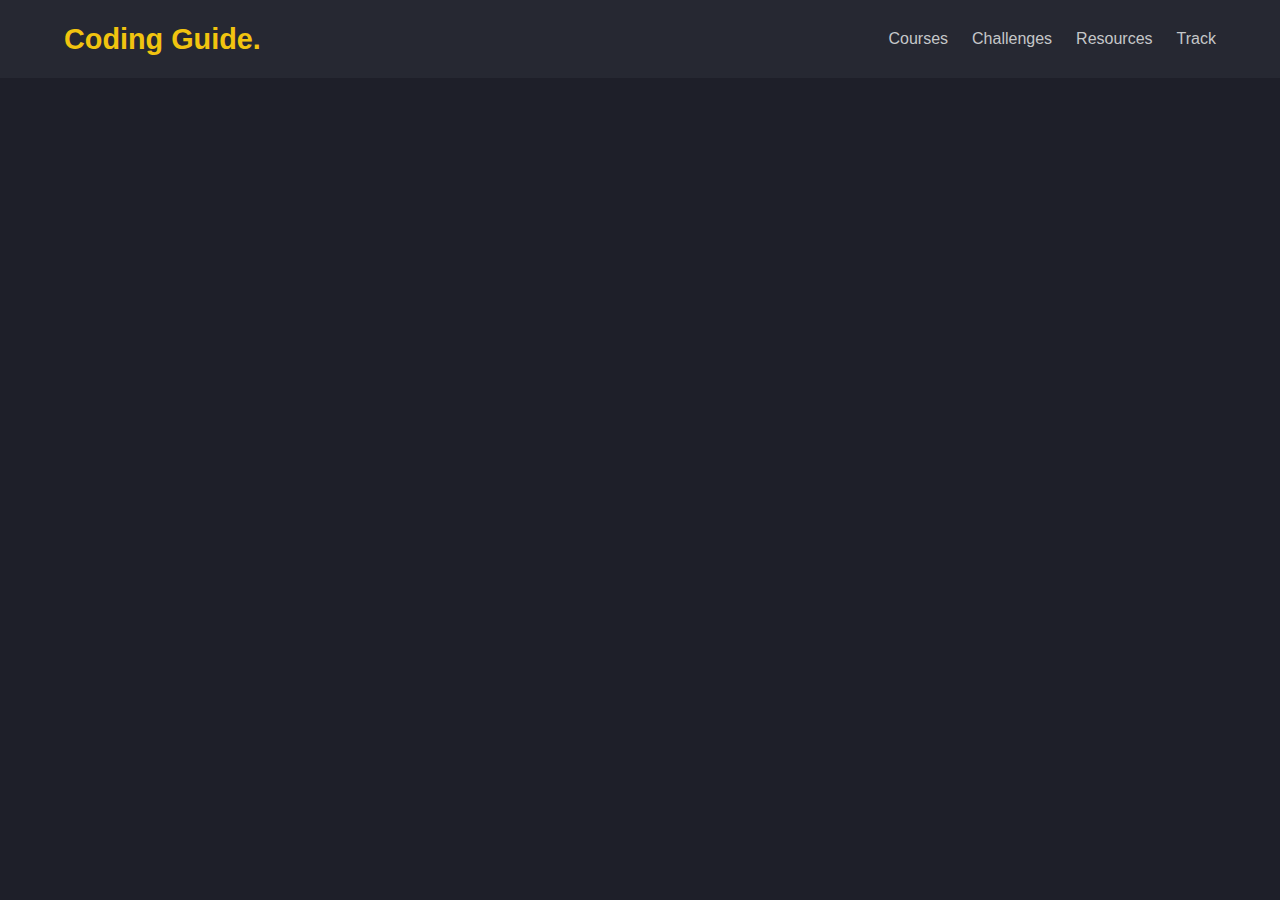
<file: index.html>
<!DOCTYPE html>
<html lang="en">
<head>
    <meta charset="UTF-8">
    <meta name="viewport" content="width=device-width, initial-scale=1.0">
    <link rel="stylesheet" href="index.css">
    <title>Coding Guide</title>
</head>
<body>
    <!-- Navbar -->
    <nav class="navbar">
        <div class="container">
            <a href="index.html" class="logo">Coding Guide.</a>
            <ul class="nav-links">
                <li><a href="courses.html">Courses</a></li>
                <li><a href="#skills">Challenges</a></li>
                <li><a href="portfolio.php">Resources</a></li>
                <li><a href="#footer-contact">Track</a></li>
            </ul>
        </div>
    </nav>

    <!-- Hero Section -->
     <div class="main-content zoom-in">
    <section class="hero">
        <div class="container hero-content">
            <div class="hero-text">
                <h1>Your Best Learning <span class="bounce">Platform</span> for Coding</h1>
                <p>Unlock your potential with top courses, challenges, and resources. Join us to elevate your coding skills to the next level.</p>
                <div class="search-bar">
                    <input type="text" placeholder="What do you want to learn?">
                    <button class="search-btn">Search Course</button>
                </div>
            </div>
            <div class="hero-images">
                <img src="img/pyjava.png" alt="Student Image" class="hero-img">
                <div class="badge">
                    <p>✓ Get knowledge for free!</p>
                    <p>✓ Track your progress</p>
                </div>
            </div>
        </div>
    </div>
    </section>

    
</body>
</html>
</file>
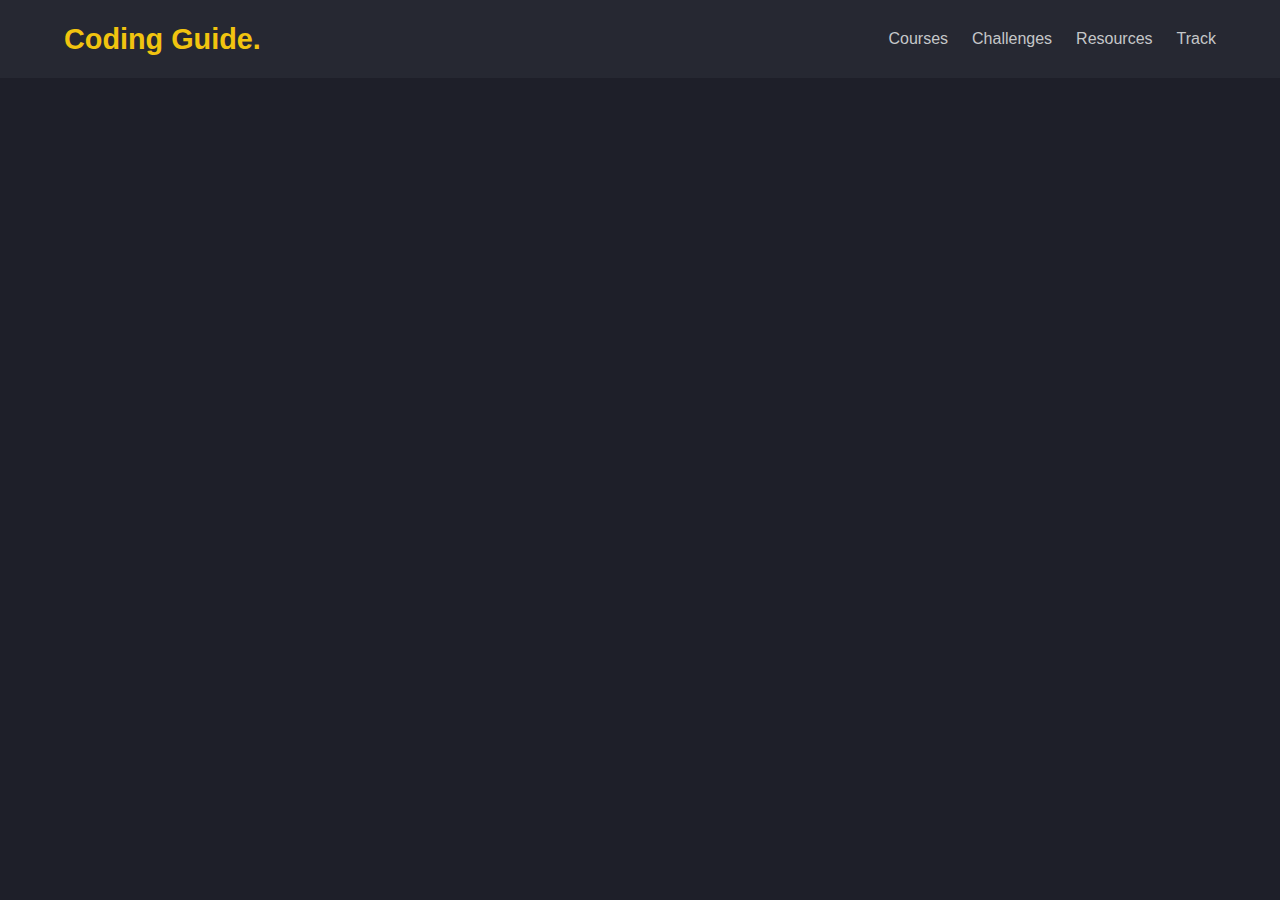
<file: courses.html>
<!DOCTYPE html>
<html lang="en">
<head>
    <meta charset="UTF-8">
    <meta name="viewport" content="width=device-width, initial-scale=1.0">
    <title>My Courses</title>
    <link rel="stylesheet" href="styles.css">
     <style>
 


.my-courses {
    margin-top: 5rem;
}

.my-courses h2 {
    font-size: 2rem;
    color: #f1c40f; /* Gold color */
    margin-bottom: 1.5rem;
    text-align: center;
}

/* Layout */
.courses-layout {
    display: flex;
    gap: 2rem;
}

/* Courses List */
.courses-list {
    flex: 2;
}

.course-item {
    background-color: #262832; /* Darker card background */
    padding: 1.5rem;
    border-radius: 10px;
    display: flex;
    align-items: center;
    margin-bottom: 1rem;
    transition: transform 0.3s ease;
}

.course-item:hover {
    transform: translateY(-5px);
}

.course-icon {
    width: 50px;
    margin-right: 1rem;
}

.course-details h3 {
    color: #f1c40f; /* Gold color */
    font-size: 1.2rem;
    margin: 0;
}

.course-details p {
    font-size: 0.9rem;
    color: #c5c7c9; /* Light gray */
    margin: 5px 0 0;
}

.rating {
    color: #e1b50e; /* Bright gold */
    font-weight: bold;
    margin-left: auto;
}

.btn {
    background-color: #f1c40f; /* Gold button */
    color: #262832; /* Dark text on button */
    padding: 0.5rem 1rem;
    border-radius: 5px;
    border: none;
    cursor: pointer;
    margin-left: 1rem;
    transition: background-color 0.3s ease;
}

.btn:hover {
    background-color: #e1b50e;
}

/* Profile Sidebar */
.profile-sidebar {
    flex: 1;
    display: flex;
    flex-direction: column;
    gap: 1.5rem;
}

.profile-card {
    background-color: #262832;
    padding: 1.5rem;
    border-radius: 10px;
    text-align: center;
    transition: transform 0.3s ease;
}

.profile-card:hover {
    transform: translateY(-5px);
}

.profile-pic {
    border-radius: 50%;
    width: 80px;
    margin-bottom: 1rem;
}

.profile-card h4 {
    color: #f1c40f;
    margin: 0;
}

.position {
    color: #c5c7c9;
    font-size: 0.9rem;
    margin-top: 0.3rem;
}

.stats div {
    color: #f1c40f; /* Gold color for stats */
    font-size: 1.1rem;
    margin-top: 0.5rem;
}

/* Notification Widget */
.notification {
    background-color: #262832;
    padding: 1rem;
    border-radius: 10px;
    transition: transform 0.3s ease;
}

.notification:hover {
    transform: translateY(-5px);
}

.message {
    color: #c5c7c9;
}

.time {
    font-size: 0.8rem;
    color: #e1b50e;
    text-align: right;
}
.zoom-in {
    transform: scale(0.8);
    opacity: 0;
    animation: zoomInEffect 1.2s ease forwards;
  }
  
  @keyframes zoomInEffect {
    from {
      transform: scale(0.8);
      opacity: 0;
    }
    to {
      transform: scale(1);
      opacity: 1;
    }
  }
     </style>
</head>
<body>


     <!-- Navbar -->
     <nav class="navbar">
        <div class="container">
            <a href="index.html" class="logo">Coding Guide.</a>
            <ul class="nav-links">
                <li><a href="#services">Courses</a></li>
                <li><a href="#skills">Challenges</a></li>
                <li><a href="portfolio.php">Resources</a></li>
                <li><a href="#footer-contact">Track</a></li>
            </ul>
        </div>
    </nav>
    <!-- My Courses Section -->
    <div class="main-content zoom-in">
    <section class="my-courses container">
        <h2>My Courses</h2>
        <div class="courses-layout">
            <!-- Courses List -->
            <div class="courses-list">
                <!-- Repeat this course-item block for each course -->
                <div class="course-item">
                    <img src="img/course-icon1.png" alt="Course Icon" class="course-icon">
                    <div class="course-details">
                        <h3>Intro in Java Programming</h3>
                        <p>Feb 4, 2020 - Feb 22, 2020</p>
                    </div>
                    <span class="rating">🔥 8.7</span>
                    <button class="btn view-course">View Course</button>
                </div>

                <div class="course-item">
                    <img src="img/course-icon2.png" alt="Course Icon" class="course-icon">
                    <div class="course-details">
                        <h3>Intro in Python Programming</h3>
                        <p>Jan 1, 2020 - Jan 30, 2020</p>
                    </div>
                    <span class="rating">🔥 9.2</span>
                    <button class="btn view-course">View Course</button>
                </div>
                <div class="course-item">
                    <img src="img/course-icon2.png" alt="Course Icon" class="course-icon">
                    <div class="course-details">
                        <h3>OOP for Java</h3>
                        <p>Jan 1, 2020 - Jan 30, 2020</p>
                    </div>
                    <span class="rating">🔥 9.2</span>
                    <button class="btn view-course">View Course</button>
                </div>
                <div class="course-item">
                    <img src="img/course-icon2.png" alt="Course Icon" class="course-icon">
                    <div class="course-details">
                        <h3>Basic Scripting for Python</h3>
                        <p>Jan 1, 2020 - Jan 30, 2020</p>
                    </div>
                    <span class="rating">🔥 9.2</span>
                    <button class="btn view-course">View Course</button>
                </div>
                <div class="course-item">
                    <img src="img/course-icon2.png" alt="Course Icon" class="course-icon">
                    <div class="course-details">
                        <h3>Python Full Courses</h3>
                        <p>Jan 1, 2020 - Jan 30, 2020</p>
                    </div>
                    <span class="rating">🔥 9.2</span>
                    <button class="btn view-course">View Course</button>
                </div>
                <!-- End course-item block -->
            </div>
            
            <!-- Profile Sidebar -->
            <aside class="profile-sidebar">
                <div class="profile-card">
                    <img src="img/profile-picture.png" alt="Profile Picture" class="profile-pic">
                    <h4>John Doe</h4>
                    <p class="position">Computer Science Student</p>
                    <div class="stats">
                        <div><span>16</span> Courses Completed</div>
                        <div><span>14</span> Certificates Earned</div>
                        <div><span>120</span> Total Hours</div>
                        <div><span>8.9</span> Average Score</div>
                    </div>
                </div>

                <!-- Chat/Notification Widget -->
                <div class="notification">
                    <div class="message">
                        <p>Hey, Yosef! Did you get the grape juice out?</p>
                        <span class="time">2 min ago</span>
                    </div>
                </div>
            </aside>
        </div>
    </div>
    </section>
</body>
</html>
</file>
<file: index.css>
/* General Styles */
* {
    margin: 0;
    padding: 0;
    box-sizing: border-box;
}
  
html {
    scroll-behavior: smooth;
}
  
body {
    font-family: 'Poppins', Arial, sans-serif;
    color: #c5c7c9;
    background-color: #1e1f29;
    line-height: 1.6;
}

.container {
    width: 90%;
    max-width: 1200px;
    margin: 0 auto;
}

/* Navbar */
.navbar {
    background-color: #262832;
    padding: 1rem 0;
    color: #c5c7c9;
    position: fixed;
    width: 100%;
    top: 0;
    z-index: 1000;
    transition: transform 0.3s ease;
}
  
.navbar.hidden {
    transform: translateY(-100%);
}
  
.navbar .container {
    display: flex;
    align-items: center;
    justify-content: space-between;
}
  
.navbar .logo {
    font-size: 1.8rem;
    font-weight: bold;
    color: #f1c40f;
    text-decoration: none;
}
  
.navbar .nav-links {
    list-style: none;
    display: flex;
    gap: 1.5rem;
}
  
.navbar .nav-links li a {
    text-decoration: none;
    color: #c5c7c9;
    font-weight: 500;
    transition: color 0.3s ease;
}
  
.navbar .nav-links li a:hover {
    color: #f1c40f;
}

/* Hero Section */
.hero {
    display: flex;
    align-items: center;
    padding: 8rem 0 4rem;
    background-color: #1e1f29;
    color: #c5c7c9;
    overflow: hidden;
    position: relative;
    margin-top: 4rem;
    margin-left: 60px;
}

.hero-content {
    display: flex;
    align-items: center;
    justify-content: space-between;
}

.hero .hero-text {
    flex: 1;
    max-width: 600px;
}

.hero h1 {
    font-size: 2.5rem;
    color: #ffffff;
    font-weight: 700;
    margin-bottom: 1rem;
}

.hero h1 span {
    color: #f1c40f;
}

.hero p {
    font-size: 1rem;
    margin: 1rem 0 2rem;
    color: #c5c7c9;
}

.search-bar {
    display: flex;
    align-items: center;
    gap: 0.5rem;
    margin-top: 1.5rem;
}

.search-bar input {
    flex: 1;
    padding: 0.8rem;
    border-radius: 5px;
    border: none;
    outline: none;
    color: #333;
    font-size: 1rem;
}

.search-bar .search-btn {
    padding: 0.8rem 1.2rem;
    background-color: #f1c40f;
    border: none;
    color: #262832;
    font-weight: bold;
    border-radius: 5px;
    cursor: pointer;
    transition: background-color 0.3s ease, transform 0.2s ease;
}

.search-bar .search-btn:hover {
    background-color: #e1b50e;
    transform: scale(1.05);
}

.hero-images {
    position: relative;
    flex: 1;
    display: flex;
    gap: 1rem;
    align-items: center;
    justify-content: center;
}

.hero-img {
    width: 300px;
    height: auto;
    border-radius: 10px;
    box-shadow: 0 8px 15px rgba(0, 0, 0, 0.2);
}

.badge {
    position: absolute;
    bottom: 20px;
    left: 20px;
    background-color: currentColor;
    padding: 1rem;
    border-radius: 25px;
    box-shadow: 0 4px 8px rgba(2, 1, 3, 0.15);
    color: #262832;
}

.badge p {
    margin: 0.3rem 0;
    font-weight: bold;
    color: #e1b50e;
}

.hero-images img, .badge {
    transition: transform 0.3s ease;
}

.hero-images img:hover, .badge:hover {
    transform: translateY(-10px);
}
/* Bounce Animation */
@keyframes bounce {
    0%, 100% {
        transform: translateY(0);
    }
    70% {
        transform: translateY(-10px);
    }
}

.bounce {
    display: inline-block; /* Ensures the span behaves correctly with animation */
    color: #f1c40f;
    animation: bounce 2s infinite ease-in-out; /* Duration of 2s, repeats infinitely */
}

.zoom-in {
    transform: scale(0.8);
    opacity: 0;
    animation: zoomInEffect 1.2s ease forwards;
  }
  
  @keyframes zoomInEffect {
    from {
      transform: scale(0.8);
      opacity: 0;
    }
    to {
      transform: scale(1);
      opacity: 1;
    }
  }
</file>
<file: styles.css>
/* General Styles */
* {
    margin: 0;
    padding: 0;
    box-sizing: border-box;
}
  
html {
    scroll-behavior: smooth;
}
  
body {
    font-family: 'Poppins', Arial, sans-serif;
    color: #c5c7c9;
    background-color: #1e1f29;
    line-height: 1.6;
}

.container {
    width: 90%;
    max-width: 1200px;
    margin: 0 auto;
}

/* Navbar */
.navbar {
    background-color: #262832;
    padding: 1rem 0;
    color: #c5c7c9;
    position: fixed;
    width: 100%;
    top: 0;
    z-index: 1000;
    transition: transform 0.3s ease;
}
  
.navbar.hidden {
    transform: translateY(-100%);
}
  
.navbar .container {
    display: flex;
    align-items: center;
    justify-content: space-between;
}
  
.navbar .logo {
    font-size: 1.8rem;
    font-weight: bold;
    color: #f1c40f;
    text-decoration: none;
}
  
.navbar .nav-links {
    list-style: none;
    display: flex;
    gap: 1.5rem;
}
  
.navbar .nav-links li a {
    text-decoration: none;
    color: #c5c7c9;
    font-weight: 500;
    transition: color 0.3s ease;
}
  
.navbar .nav-links li a:hover {
    color: #f1c40f;
}
</file>
